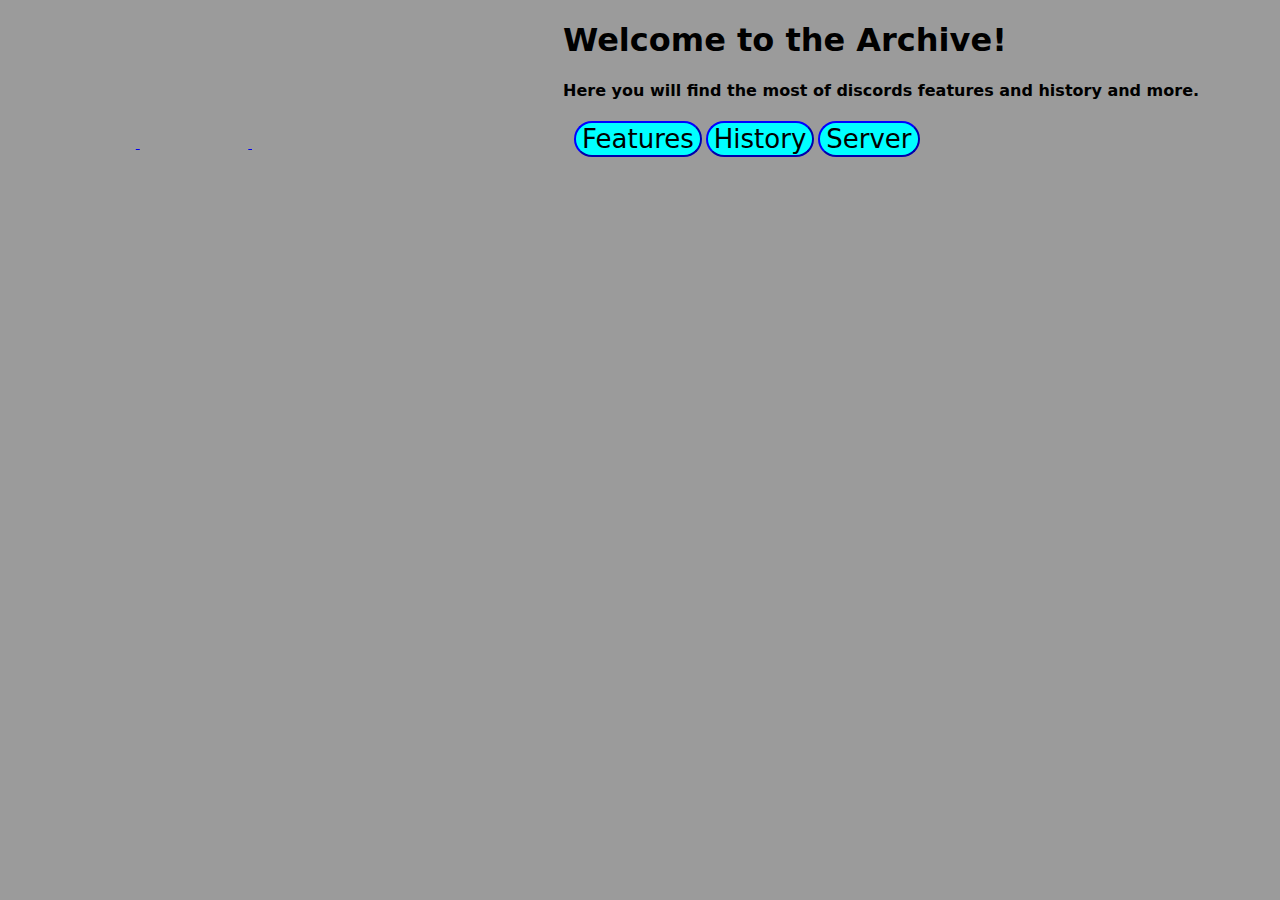
<file: discord web/archive.html>
<!DOCTYPE html>
<html>
    
<head>
        <title>Archive</title>
        <link rel="stylesheet" href="indexi.css">
        <body>
        <h1 class="text2">Welcome to the Archive!</h1>    
        <h4 class="text2">Here you will find the most of discords features and history and more.</h4>
        
        <a href="Features.html">
        <button class="Features">Features</button>
        </a>
        
        <a href="History.html">
        <button class="History">History</button>
        </a>
        
        <a href="server.html">
        <button class="serv">Server</button>
        </a>
    
    
    </body>
    </head>
</html>
</file>
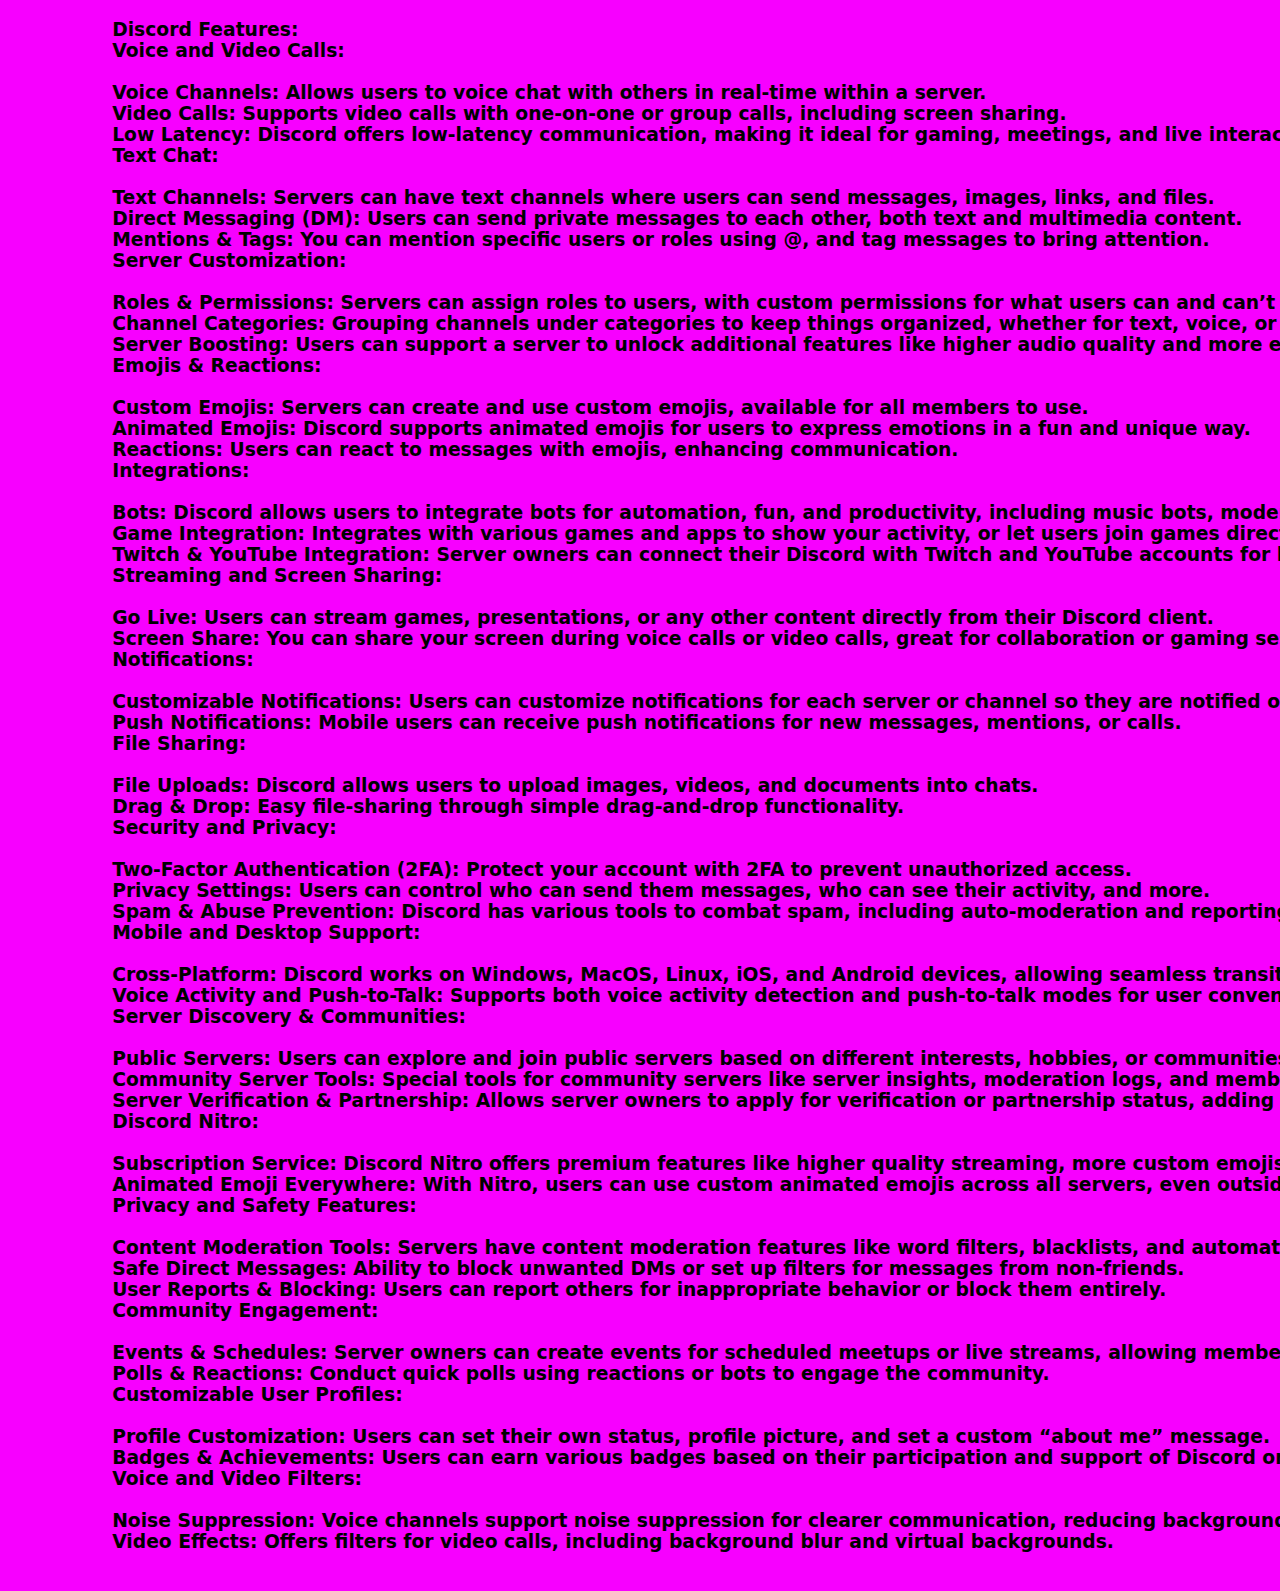
<file: discord web/Features.html>
<!DOCTYPE html>
<html>
    <link rel="stylesheet" href="indexi.css">
    <head>
        <title>Discord Features</title>
        
        <body>
            <style>
                *{
                    background-color: rgb(247, 0, 255);
                    font-family: system-ui, -apple-system, BlinkMacSystemFont, 'Segoe UI', Roboto, Oxygen, Ubuntu, Cantarell, 'Open Sans', 'Helvetica Neue', sans-serif;
                    
                }

                
            </style>
            
            
            
            
            
            
            <h3> <pre>
                Discord Features:
                Voice and Video Calls:
                
                Voice Channels: Allows users to voice chat with others in real-time within a server.
                Video Calls: Supports video calls with one-on-one or group calls, including screen sharing.
                Low Latency: Discord offers low-latency communication, making it ideal for gaming, meetings, and live interactions.
                Text Chat:
                
                Text Channels: Servers can have text channels where users can send messages, images, links, and files.
                Direct Messaging (DM): Users can send private messages to each other, both text and multimedia content.
                Mentions & Tags: You can mention specific users or roles using @, and tag messages to bring attention.
                Server Customization:
                
                Roles & Permissions: Servers can assign roles to users, with custom permissions for what users can and can’t do within the server.
                Channel Categories: Grouping channels under categories to keep things organized, whether for text, voice, or announcements.
                Server Boosting: Users can support a server to unlock additional features like higher audio quality and more emoji slots.
                Emojis & Reactions:
                
                Custom Emojis: Servers can create and use custom emojis, available for all members to use.
                Animated Emojis: Discord supports animated emojis for users to express emotions in a fun and unique way.
                Reactions: Users can react to messages with emojis, enhancing communication.
                Integrations:
                
                Bots: Discord allows users to integrate bots for automation, fun, and productivity, including music bots, moderation bots, and custom bots.
                Game Integration: Integrates with various games and apps to show your activity, or let users join games directly through Discord.
                Twitch & YouTube Integration: Server owners can connect their Discord with Twitch and YouTube accounts for live stream notifications.
                Streaming and Screen Sharing:
                
                Go Live: Users can stream games, presentations, or any other content directly from their Discord client.
                Screen Share: You can share your screen during voice calls or video calls, great for collaboration or gaming sessions.
                Notifications:
                
                Customizable Notifications: Users can customize notifications for each server or channel so they are notified of important messages only.
                Push Notifications: Mobile users can receive push notifications for new messages, mentions, or calls.
                File Sharing:
                
                File Uploads: Discord allows users to upload images, videos, and documents into chats.
                Drag & Drop: Easy file-sharing through simple drag-and-drop functionality.
                Security and Privacy:
                
                Two-Factor Authentication (2FA): Protect your account with 2FA to prevent unauthorized access.
                Privacy Settings: Users can control who can send them messages, who can see their activity, and more.
                Spam & Abuse Prevention: Discord has various tools to combat spam, including auto-moderation and reporting features.
                Mobile and Desktop Support:
                
                Cross-Platform: Discord works on Windows, MacOS, Linux, iOS, and Android devices, allowing seamless transitions between devices.
                Voice Activity and Push-to-Talk: Supports both voice activity detection and push-to-talk modes for user convenience in voice channels.
                Server Discovery & Communities:
                
                Public Servers: Users can explore and join public servers based on different interests, hobbies, or communities.
                Community Server Tools: Special tools for community servers like server insights, moderation logs, and member management.
                Server Verification & Partnership: Allows server owners to apply for verification or partnership status, adding credibility to their communities.
                Discord Nitro:
                
                Subscription Service: Discord Nitro offers premium features like higher quality streaming, more custom emojis, additional server boosts, and a larger file upload limit.
                Animated Emoji Everywhere: With Nitro, users can use custom animated emojis across all servers, even outside of their home server.
                Privacy and Safety Features:
                
                Content Moderation Tools: Servers have content moderation features like word filters, blacklists, and automated moderation bots.
                Safe Direct Messages: Ability to block unwanted DMs or set up filters for messages from non-friends.
                User Reports & Blocking: Users can report others for inappropriate behavior or block them entirely.
                Community Engagement:
                
                Events & Schedules: Server owners can create events for scheduled meetups or live streams, allowing members to RSVP.
                Polls & Reactions: Conduct quick polls using reactions or bots to engage the community.
                Customizable User Profiles:
                
                Profile Customization: Users can set their own status, profile picture, and set a custom “about me” message.
                Badges & Achievements: Users can earn various badges based on their participation and support of Discord or servers.
                Voice and Video Filters:
                
                Noise Suppression: Voice channels support noise suppression for clearer communication, reducing background noise.
                Video Effects: Offers filters for video calls, including background blur and virtual backgrounds.
                </pre>
                </h3>
        </body>
    </head>
</html>
</file>
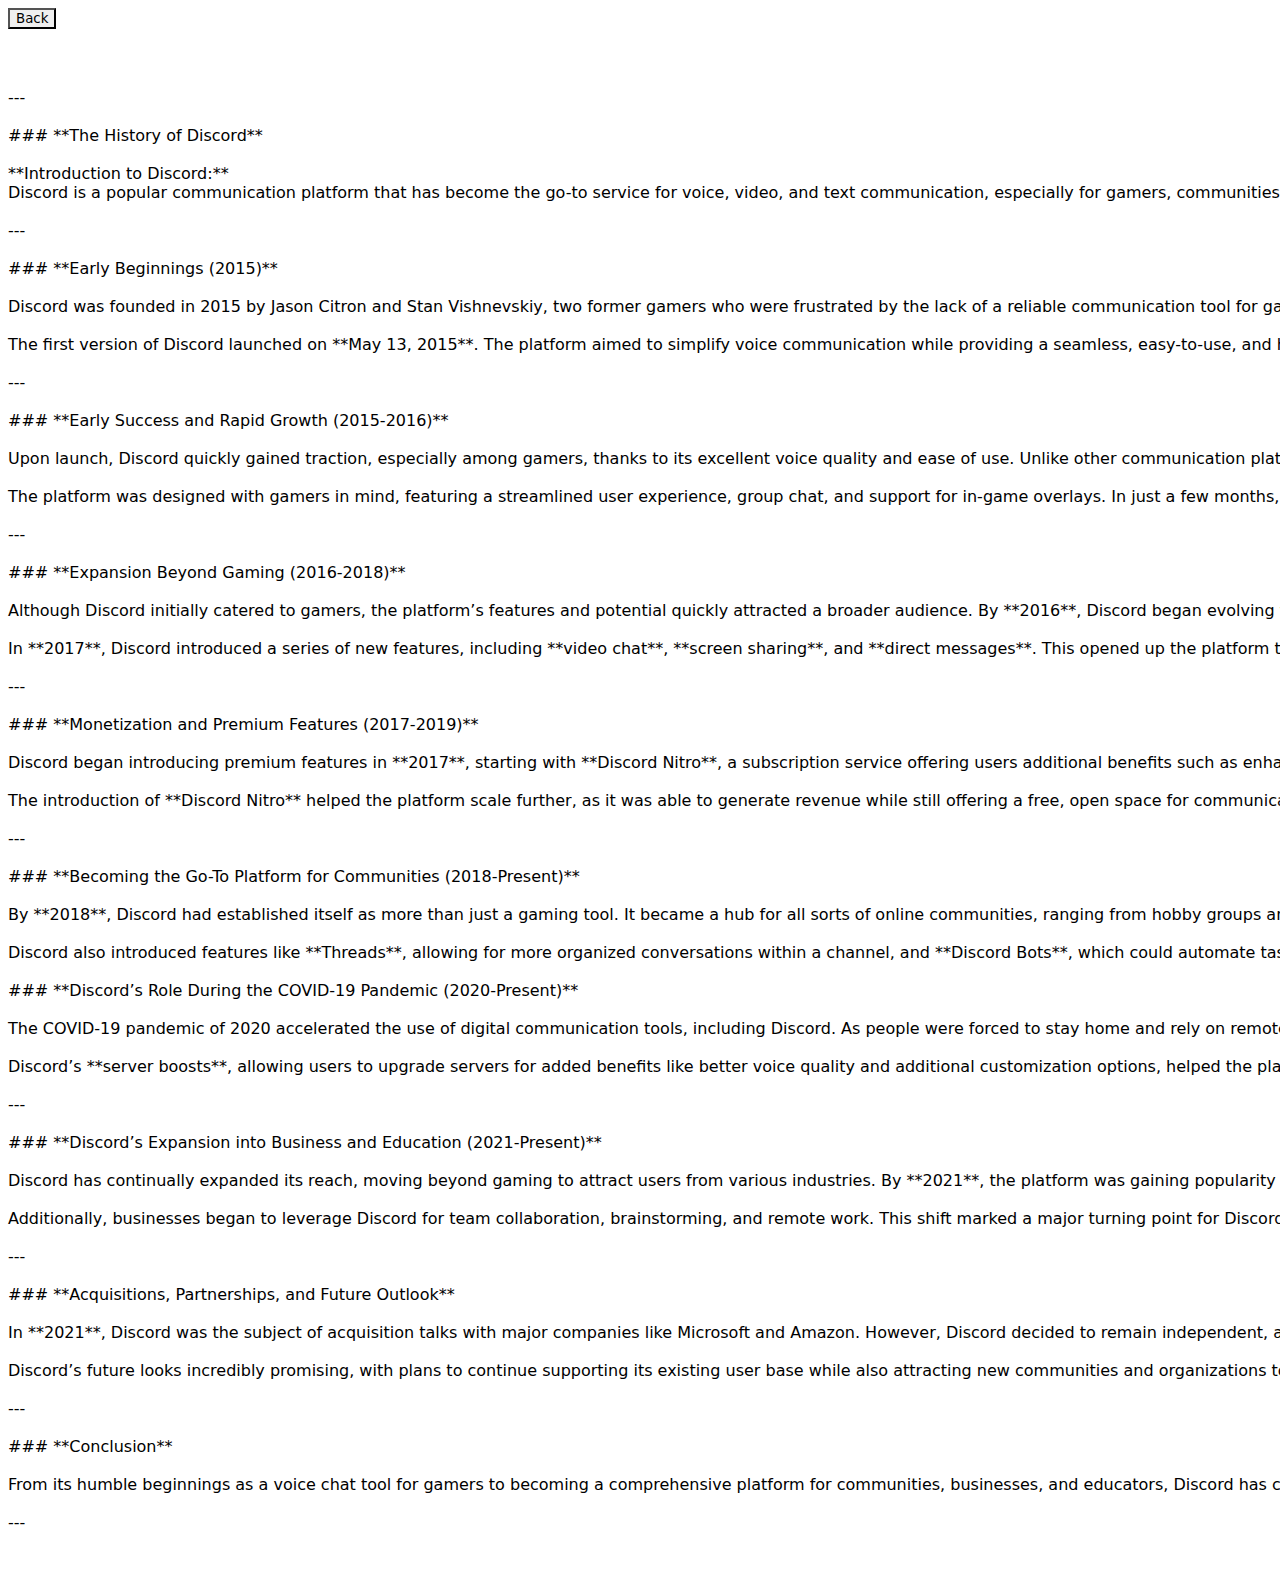
<file: discord web/History.html>
<!DOCTYPE html>
<html>
    <head>
        <title>History</title>
        
        <a href="index.html">
        <button class="Back">Back</button>
        </a>
        <style>
         *{
            background-image: url(file:///C:/Users/hmk90/Downloads/b5d4ce10a744861ffd3314d20d116976-removebg-preview.png);
            font-family: system-ui, -apple-system, BlinkMacSystemFont, 'Segoe UI', Roboto, Oxygen, Ubuntu, Cantarell, 'Open Sans', 'Helvetica Neue', sans-serif;
            font-weight: 300;
         }

         
        </style>
        <body>
            <h4>
                <pre>
                    

---

### **The History of Discord**

**Introduction to Discord:**
Discord is a popular communication platform that has become the go-to service for voice, video, and text communication, especially for gamers, communities, and various other groups. Its journey to success is an inspiring story of innovation, overcoming obstacles, and becoming a cultural phenomenon.

---

### **Early Beginnings (2015)**

Discord was founded in 2015 by Jason Citron and Stan Vishnevskiy, two former gamers who were frustrated by the lack of a reliable communication tool for gaming. Before Discord, players often used a variety of apps for voice communication, with many complaints about lag, poor quality, and cumbersome setups. Jason Citron had already founded a gaming company, *OpenFeint*, which was sold to *GREE* in 2011. After that, Citron and Vishnevskiy decided to build a better communication tool for the gaming community.

The first version of Discord launched on **May 13, 2015**. The platform aimed to simplify voice communication while providing a seamless, easy-to-use, and high-quality experience for gamers. Discord was built from the ground up to address the needs of online gamers—especially in terms of reducing latency, ensuring high-quality audio, and offering a simple user interface.

---

### **Early Success and Rapid Growth (2015-2016)**

Upon launch, Discord quickly gained traction, especially among gamers, thanks to its excellent voice quality and ease of use. Unlike other communication platforms, Discord was free to use, which allowed it to attract a large user base. By the end of **2015**, Discord had already attracted over **1 million** users. 

The platform was designed with gamers in mind, featuring a streamlined user experience, group chat, and support for in-game overlays. In just a few months, Discord became the go-to platform for players to organize and communicate during online games.

---

### **Expansion Beyond Gaming (2016-2018)**

Although Discord initially catered to gamers, the platform’s features and potential quickly attracted a broader audience. By **2016**, Discord began evolving from a gaming-centric tool into a broader communication platform that could be used for communities of all types—whether for education, business, hobbyist groups, or even casual social interactions.

In **2017**, Discord introduced a series of new features, including **video chat**, **screen sharing**, and **direct messages**. This opened up the platform to even more use cases, such as virtual hangouts, business meetings, and more. Additionally, Discord introduced custom **servers** for users to create and manage their communities, each with its own channels for different topics.

---

### **Monetization and Premium Features (2017-2019)**

Discord began introducing premium features in **2017**, starting with **Discord Nitro**, a subscription service offering users additional benefits such as enhanced server functionality, custom emojis, and higher quality voice chat. This helped Discord monetize its platform while still keeping the core features free for users.

The introduction of **Discord Nitro** helped the platform scale further, as it was able to generate revenue while still offering a free, open space for communication. As a result, Discord continued its rapid growth, reaching **250 million users** by **2019**.

---

### **Becoming the Go-To Platform for Communities (2018-Present)**

By **2018**, Discord had established itself as more than just a gaming tool. It became a hub for all sorts of online communities, ranging from hobby groups and tech communities to educational groups, political movements, and even art communities. The ability to create custom servers with specific rules and organization tools was one of Discord's standout features, making it incredibly flexible for a wide variety of use cases.

Discord also introduced features like **Threads**, allowing for more organized conversations within a channel, and **Discord Bots**, which could automate tasks, moderate servers, and add fun features to communities.

### **Discord’s Role During the COVID-19 Pandemic (2020-Present)**

The COVID-19 pandemic of 2020 accelerated the use of digital communication tools, including Discord. As people were forced to stay home and rely on remote communication, Discord became a lifeline for many who wanted to connect with friends, colleagues, and family. It became a popular platform for virtual events, study groups, social gatherings, and even professional meetings.

Discord’s **server boosts**, allowing users to upgrade servers for added benefits like better voice quality and additional customization options, helped the platform maintain and even grow its user base during the pandemic. During this period, Discord saw a huge surge in user activity, with over **100 million monthly active users** by the end of **2020**.

---

### **Discord’s Expansion into Business and Education (2021-Present)**

Discord has continually expanded its reach, moving beyond gaming to attract users from various industries. By **2021**, the platform was gaining popularity in educational settings for remote learning and study groups. Many schools and universities used Discord to create virtual classrooms and discussion forums.

Additionally, businesses began to leverage Discord for team collaboration, brainstorming, and remote work. This shift marked a major turning point for Discord, as it had successfully transformed from a gaming tool to an all-encompassing communication platform that caters to a broad audience of different types of users.

---

### **Acquisitions, Partnerships, and Future Outlook**

In **2021**, Discord was the subject of acquisition talks with major companies like Microsoft and Amazon. However, Discord decided to remain independent, and instead, the company chose to focus on expanding its product offerings and growing its user base. As of **2021**, Discord is still privately owned and continues to innovate and roll out new features, such as **Stage Channels** (for hosting live events) and **Server Templates** (to help users create customized servers).

Discord’s future looks incredibly promising, with plans to continue supporting its existing user base while also attracting new communities and organizations to the platform. The company has made significant strides in becoming the preferred tool for remote communication, collaboration, and community engagement.

---

### **Conclusion**

From its humble beginnings as a voice chat tool for gamers to becoming a comprehensive platform for communities, businesses, and educators, Discord has come a long way. It has been at the forefront of shaping online communication, blending gaming with socialization, professional collaboration, and virtual events. As Discord continues to grow and evolve, there’s no doubt that it will remain an integral part of the digital landscape for years to come.

---

           </pre>
            </h4>

        </body>
    </head>
</html>
</file>
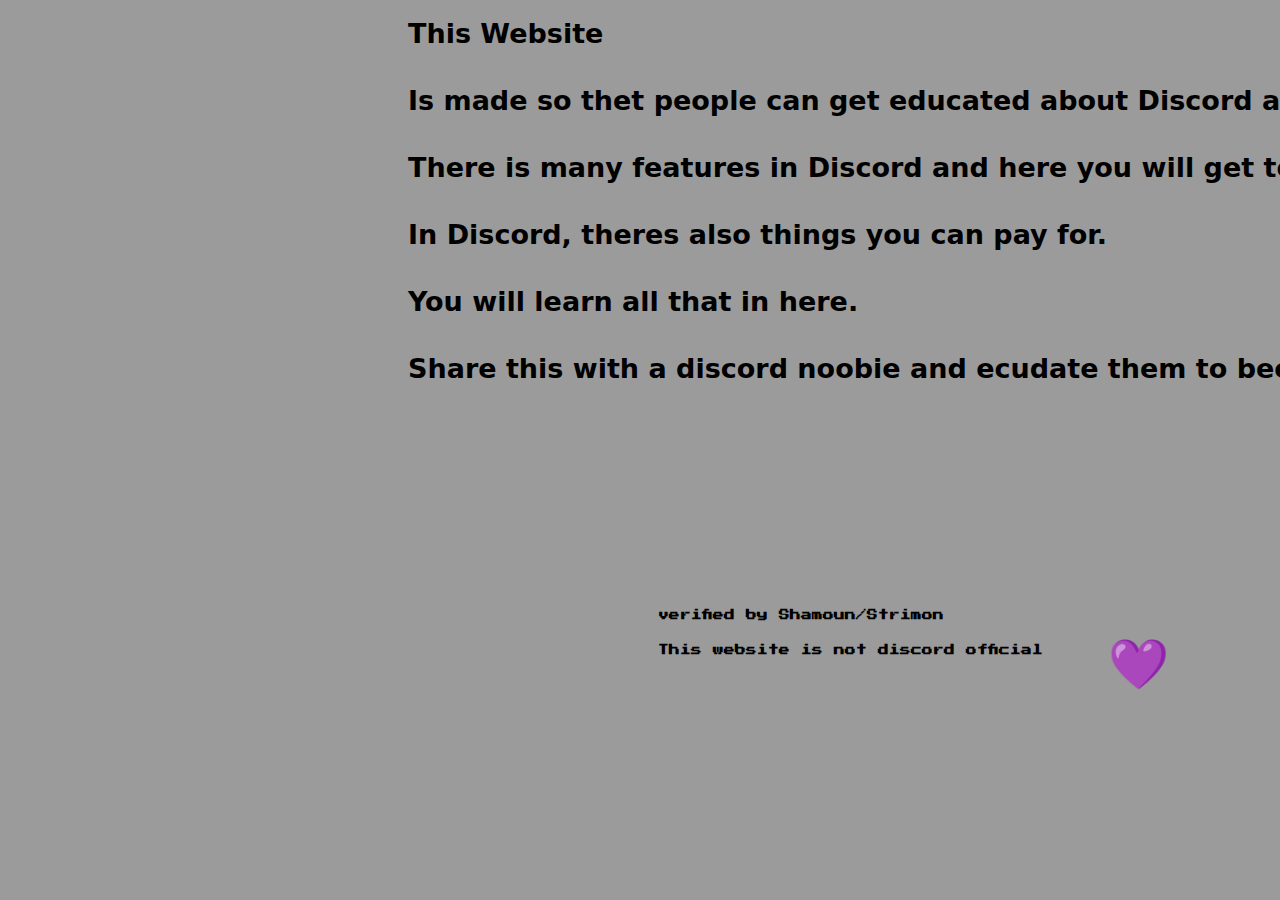
<file: discord web/indexi.html>
<!DOCTYPE html>
<html>
    
<head>
  
    <link href="https://fonts.googleapis.com/css2?family=Press+Start+2P&display=swap" rel="stylesheet">
<style>
  .pixel-text {
    font-family: 'Press Start 2P', cursive;
    position: relative;
    left: 650px;
    top: 189px;
  }

  .very{
    font-size: 49px;
    left: 1100px;
    position: relative;
    top: 55px;
  }
</style>


<link rel="stylesheet" href="indexi.css">
       

    
    <title>Information</title>
        <body>
            <h1 class="text">This Website</h1>
            <h4 class="text">Is made so thet people can get educated about Discord and how to use it.</h4>
            <h4 class="text">There is many features in Discord and here you will get to learn about them.</h4>
            <h4 class="text">In Discord, theres also things you can pay for.</h4>
            <h4 class="text">You will learn all that in here.</h4>
            <h4 class="text">Share this with a discord noobie and ecudate them to become a Discord-pro!</h4>
             
            <h6 class="pixel-text">verified by Shamoun/Strimon</h6>
            <h6 class="pixel-text">This website is not discord official </h6>
            <h6 class="very">💜</h6>
        </body>
    </head>
</html>
</file>
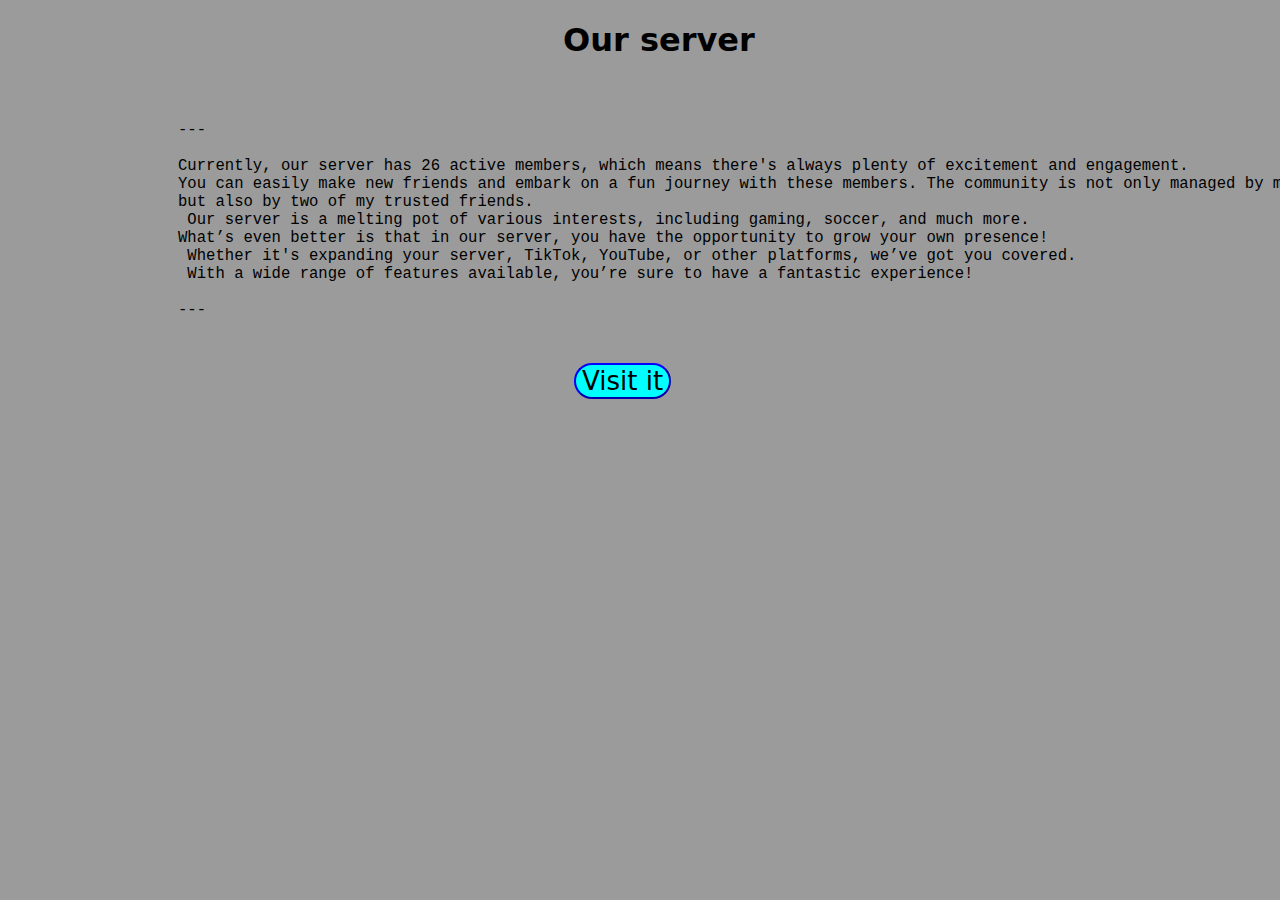
<file: discord web/server.html>
<!DOCTYPE html>
<html>
    <head>
        <link rel="stylesheet" href="indexi.css">
        <title>Server</title>
        <body>
            
            <style>
                .server{
                    font-family: system-ui, -apple-system, BlinkMacSystemFont, 'Segoe UI', Roboto, Oxygen, Ubuntu, Cantarell, 'Open Sans', 'Helvetica Neue', sans-serif;
                    font-weight: 200;
                    font-size: larger;
                    left: 340;
                }
            </style>
            
            <h1 class="text2">Our server</h1>
            <h4 class="server">
                <pre>
                    

---

Currently, our server has 26 active members, which means there's always plenty of excitement and engagement. 
You can easily make new friends and embark on a fun journey with these members. The community is not only managed by me, 
but also by two of my trusted friends.
 Our server is a melting pot of various interests, including gaming, soccer, and much more. 
What’s even better is that in our server, you have the opportunity to grow your own presence!
 Whether it's expanding your server, TikTok, YouTube, or other platforms, we’ve got you covered.
 With a wide range of features available, you’re sure to have a fantastic experience!

---
                </pre>
            </h4>
            <a href="https://discord.gg/RFfUERS6">
            <button class="History">Visit it</button>
            </a>
    
        </body>
    </head>
</html>
</file>
<file: discord web/indexi.css>
*{
    background-color: rgb(155, 155, 155);
}


.Welcome {
    font-family: Cambria, Cochin, Georgia, Times, 'Times New Roman', serif;
    position: relative;
    left: 555px;
}    
.Web {
font-family:system-ui, -apple-system, BlinkMacSystemFont, 'Segoe UI', Roboto, Oxygen, Ubuntu, Cantarell, 'Open Sans', 'Helvetica Neue', sans-serif;
color: rgb(149, 0, 255);
position: relative;
left: 555px;

}
.Button {
    font-family: system-ui, -apple-system, BlinkMacSystemFont, 'Segoe UI', Roboto, Oxygen, Ubuntu, Cantarell, 'Open Sans', 'Helvetica Neue', sans-serif;
    font-size: 26px;
    background-color: rgb(0, 255, 255);
    position: relative;
    left: 566px;
    font-weight: 500;
    border-color: blue;
    border-radius: 700px;
}

.text{
    font-family: system-ui, -apple-system, BlinkMacSystemFont, 'Segoe UI', Roboto, Oxygen, Ubuntu, Cantarell, 'Open Sans', 'Helvetica Neue', sans-serif;
    position: relative;
    left: 400px;
    font-size: 27px;
}

.text2{
    font-family:system-ui, -apple-system, BlinkMacSystemFont, 'Segoe UI', Roboto, Oxygen, Ubuntu, Cantarell, 'Open Sans', 'Helvetica Neue', sans-serif;
    color: rgb(0, 0, 0);
    position: relative;
    left: 555px;
    
}

.Archive{
    font-family: system-ui, -apple-system, BlinkMacSystemFont, 'Segoe UI', Roboto, Oxygen, Ubuntu, Cantarell, 'Open Sans', 'Helvetica Neue', sans-serif;
    font-size: 26px;
    background-color: rgb(0, 255, 255);
    position: relative;
    left: 566px;
    font-weight: 500;
    border-color: blue;
    border-radius: 700px;
}

.signin{
    font-family: system-ui, -apple-system, BlinkMacSystemFont, 'Segoe UI', Roboto, Oxygen, Ubuntu, Cantarell, 'Open Sans', 'Helvetica Neue', sans-serif;
    font-size: 26px;
    background-color: rgb(0, 255, 255);
    position: relative;
    left: 1000px;
    bottom: 177px;
    font-weight: 500;
    border-color: blue;
    border-radius: 700px;
}

.Features{
    font-family: system-ui, -apple-system, BlinkMacSystemFont, 'Segoe UI', Roboto, Oxygen, Ubuntu, Cantarell, 'Open Sans', 'Helvetica Neue', sans-serif;
    font-size: 26px;
    background-color: rgb(0, 255, 255);
    position: relative;
    left: 566px;
    font-weight: 500;
    border-color: blue;
    border-radius: 700px;
}



.History{
    font-family: system-ui, -apple-system, BlinkMacSystemFont, 'Segoe UI', Roboto, Oxygen, Ubuntu, Cantarell, 'Open Sans', 'Helvetica Neue', sans-serif;
    font-size: 26px;
    background-color: rgb(0, 255, 255);
    position: relative;
    left: 566px;
    font-weight: 500;
    border-color: blue;
    border-radius: 700px;
}



.text-box{
      font-family:system-ui, -apple-system, BlinkMacSystemFont, 'Segoe UI', Roboto, Oxygen, Ubuntu, Cantarell, 'Open Sans', 'Helvetica Neue', sans-serif;
    color: rgb(0, 0, 0);
    position: relative;
    left: 560x;
}

.server{
    font-family: system-ui, -apple-system, BlinkMacSystemFont, 'Segoe UI', Roboto, Oxygen, Ubuntu, Cantarell, 'Open Sans', 'Helvetica Neue', sans-serif;
    font-size: larger;
    position: relative;
    left: 170px;
}

.serv{
    font-family: system-ui, -apple-system, BlinkMacSystemFont, 'Segoe UI', Roboto, Oxygen, Ubuntu, Cantarell, 'Open Sans', 'Helvetica Neue', sans-serif;
    font-size: 26px;
    background-color: rgb(0, 255, 255);
    position: relative;
    left: 566px;
    font-weight: 500;
    border-color: blue;
    border-radius: 700px;
    
}

.site{
    font-family:system-ui, -apple-system, BlinkMacSystemFont, 'Segoe UI', Roboto, Oxygen, Ubuntu, Cantarell, 'Open Sans', 'Helvetica Neue', sans-serif;
    color: rgb(0, 0, 0);
    position: relative;
    left: 555px;
     
}
</file>
